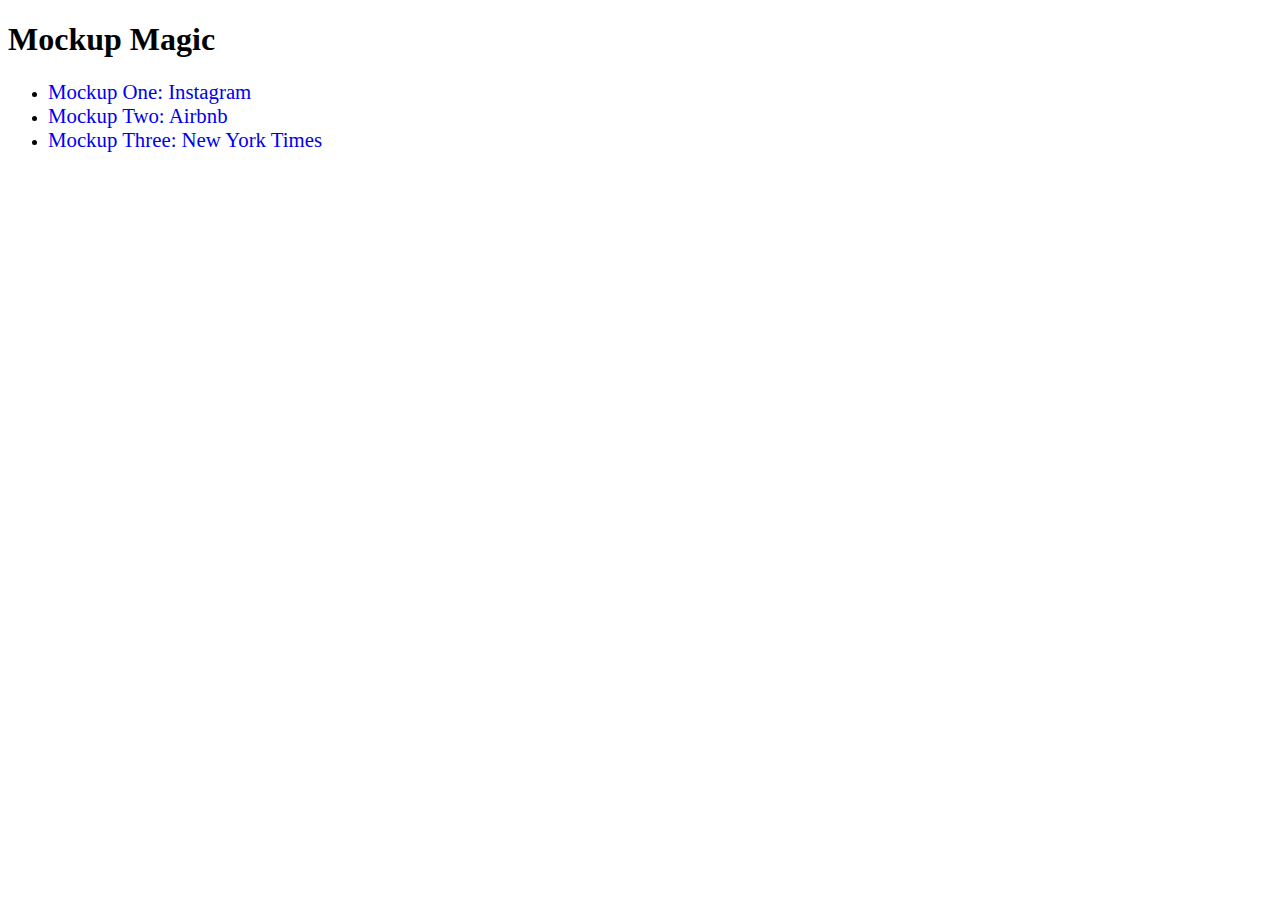
<file: index.html>
<!doctype html>
<html>
  <head>
    <title>Mockup Magic</title>
    <style>
      h1 {
        font-size: 2rem;
      }

      a {
        font-size: 1.3rem;
        text-decoration: none;
      }
    </style>
  </head>

  <body>
    <h1>Mockup Magic</h1>
    <ul>
      <li><a href="./instagram.html">Mockup One: Instagram</a></li>
      <li><a href="./airbnb.html">Mockup Two: Airbnb</a></li>
      <li><a href="./nyt.html">Mockup Three: New York Times</a></li>
    </ul>
  </body>
</html>
</file>
